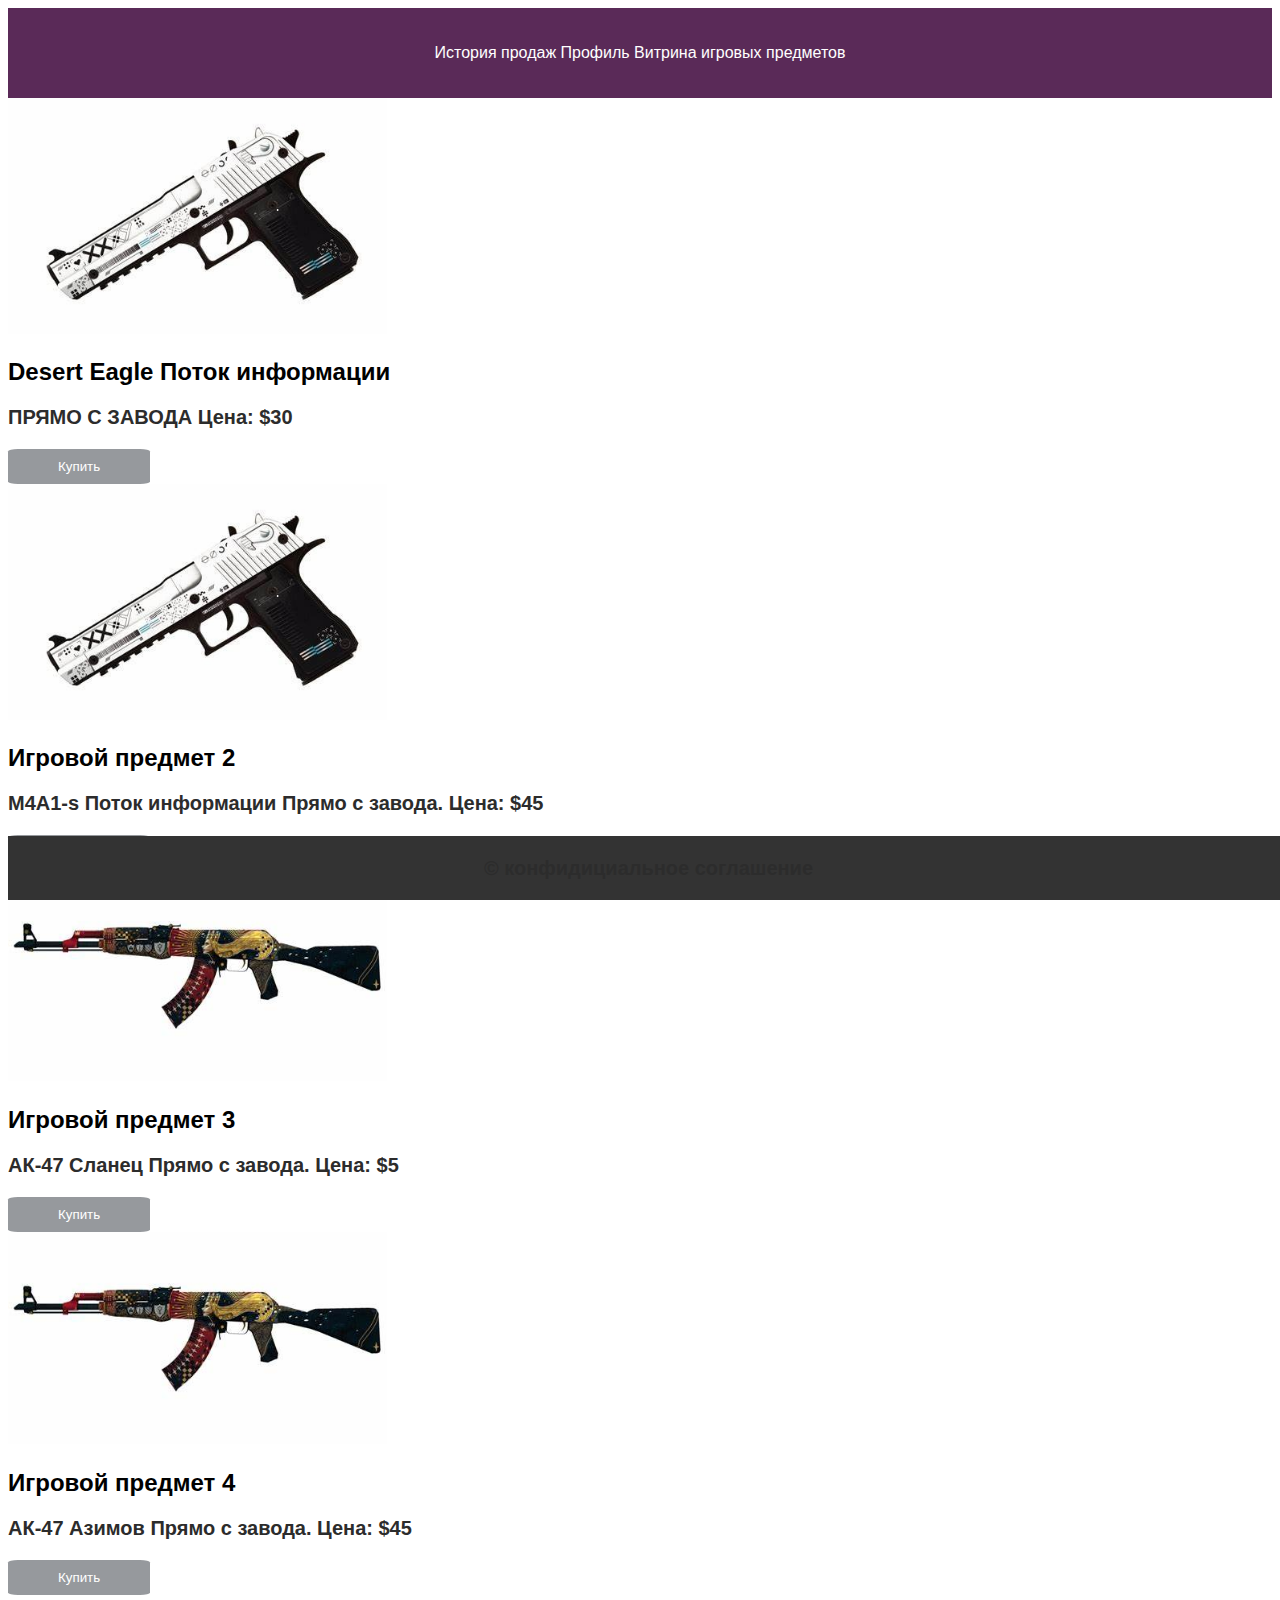
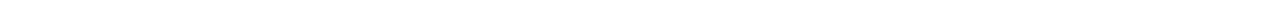
<file: HTML/index.html>
<!DOCTYPE html>
<html lang="ru">
<head>
    <meta charset="UTF-8">
    <meta name="viewport" content="width=device-width, initial-scale=1.0">
    <title>Витрина игровых предметов</title>
    <link rel="stylesheet" href="style.css">
</head>
<body>
    <header>
        <nav>
            <ul>
                <a href="history.html">История продаж</a>
                <a href="inventory.html">Профиль</a>
               <a href="vitrina.html">Витрина игровых предметов</a>
            </ul>
        </nav>
    </header>

    <main>
        <section class="product">
            <img src="res1.jpg" alt="Игровой предмет 1">
            <h2>Desert Eagle Поток информации</h2>
            <p> ПРЯМО С ЗАВОДА Цена: $30</p>
            <button>Купить</button>
        </section>

        <section class="product">
            <img src="res1.jpg" alt="Игровой предмет 2">
            <h2>Игровой предмет 2</h2>
            <p>M4A1-s Поток информации Прямо с завода. Цена: $45</p>
            <button>Купить</button>
        </section>
    </main>
    
            <section class="product">
            <img src="res4.jpg" alt="Игровой предмет 3">
            <h2>Игровой предмет 3</h2>
            <p>АК-47 Сланец Прямо с завода. Цена: $5</p>
            <button>Купить</button>
        </section>
    <main>
    
            <section class="product">
            <img src="res4.jpg" alt="Игровой предмет 4">
            <h2>Игровой предмет 4</h2>
            <p>АК-47 Азимов Прямо с завода. Цена: $45</p>
            <button>Купить</button>
        </section>
    </main>

    <footer>
        <p>&copy; конфидициальное соглашение</p>
    </footer>
</body>
</html>
</file>
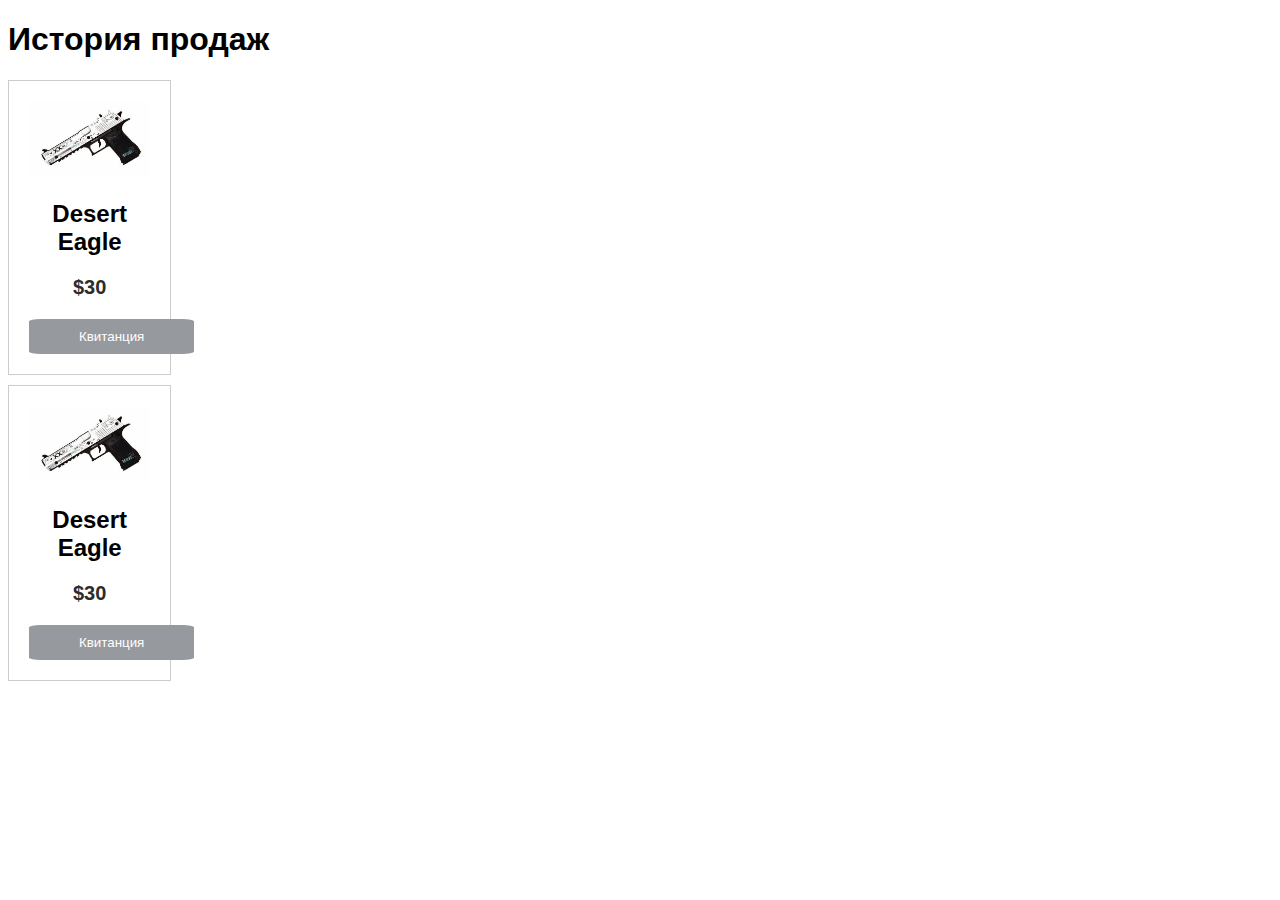
<file: HTML/history.html>
<!DOCTYPE html>
<html lang="ru">
<head>
    <meta charset="UTF-8">
    <meta name="viewport" content="width=device-width, initial-scale=1.0">
    <title>Витрина игровых предметов</title>
    <link rel="stylesheet" href="style.css">
</head>
<body>
    <h1>История продаж</h1>

    <ul class="item-list">
        <li class="item">
            <img src="res1.jpg" alt="Desert Eagle">
            <h2>Desert Eagle</h2>
            <p class="price">$30</p>
            <button>Квитанция</button>
        </li>

        <li class="item">
            <img src="res1.jpg" alt="Desert Eagle">
            <h2>Desert Eagle</h2>
            <p class="price">$30</p>
            <button>Квитанция</button>
        </li>
    </ul>
</body>
</html>
</file>
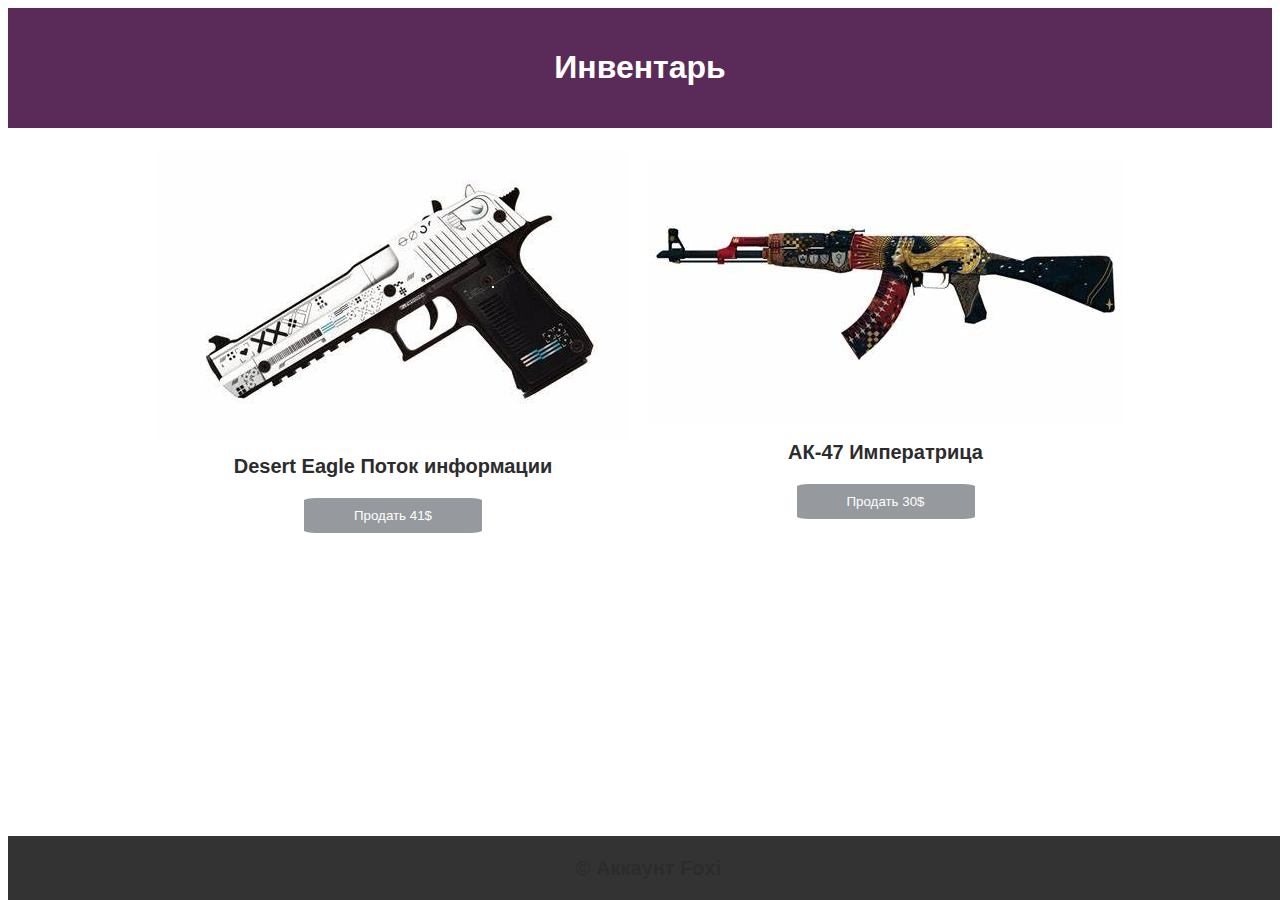
<file: HTML/inventory.html>
<!DOCTYPE html>
<html lang="ru">
<head>
    <meta charset="UTF-8">
    <meta name="viewport" content="width=device-width, initial-scale=1.0">
    <title>Галерея изображений</title>
    <link rel="stylesheet" href="style.css">
</head>
<body>
    <header>
        <h1>Инвентарь</h1>
    </header>

    <div class="image-container">
        <div class="image">
            <img src="res1.jpg" alt="Изображение 1">
            <p>Desert Eagle Поток информации</p>
            <button>Продать 41$</button>
        </div>

        <div class="image">
            <img src="res4.jpg" alt="Изображение 2">
            <p>АК-47 Императрица</p>
            <button>Продать 30$</button>
        </div>

    </div>

    <footer>
        <p>&copy; Аккаунт Foxi</p>
    </footer>
</body>
</html>
</file>
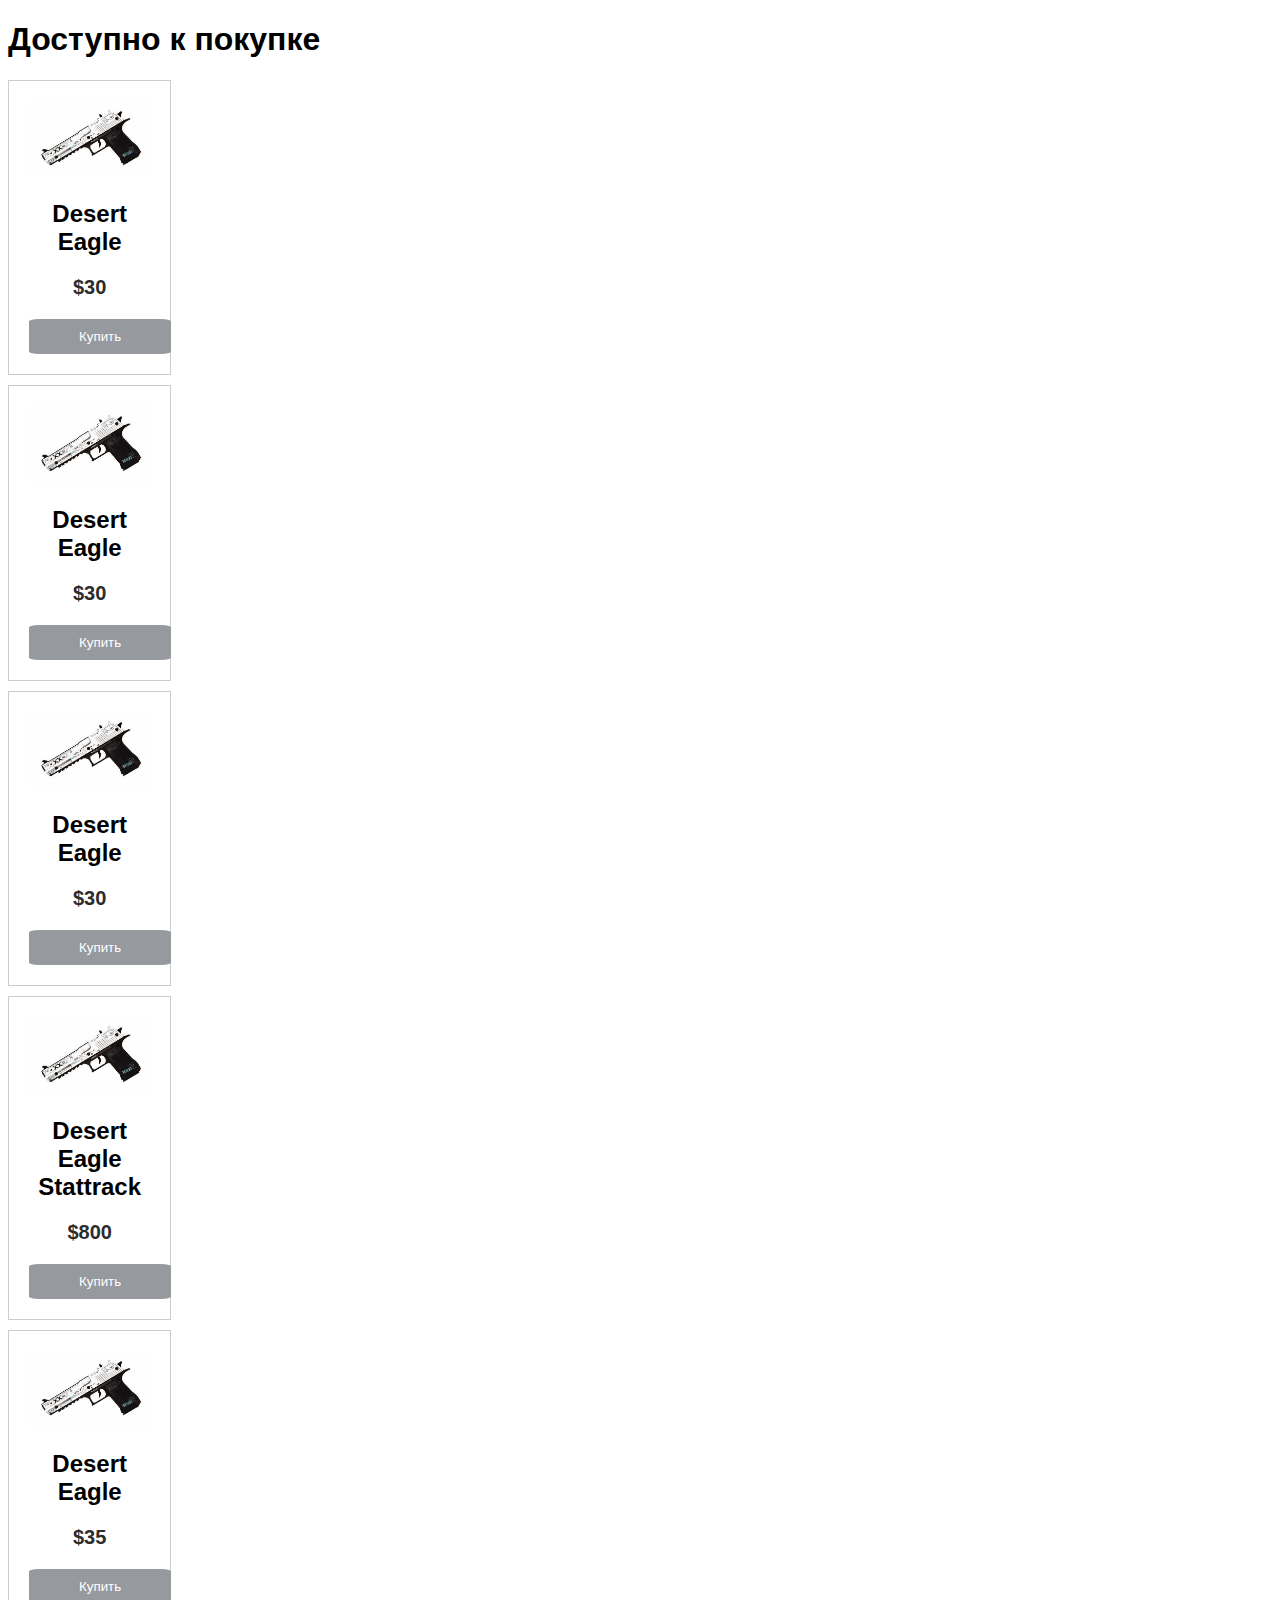
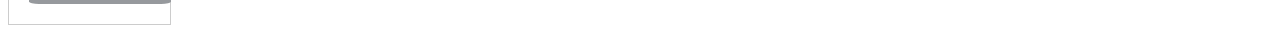
<file: HTML/vitrina.html>
<!DOCTYPE html>
<html lang="ru">
<head>
    <meta charset="UTF-8">
    <meta name="viewport" content="width=device-width, initial-scale=1.0">
    <title>Витрина игровых предметов</title>
    <link rel="stylesheet" href="style.css">
</head>
<body>
    <h1>Доступно к покупке</h1>

    <ul class="item-list">
        <li class="item">
            <img src="res1.jpg" alt="Desert Eagle">
            <h2>Desert Eagle</h2>
            <p class="price">$30</p>
            <button>Купить</button>
        </li>

        <li class="item">
            <img src="res1.jpg" alt="Desert Eagle">
            <h2>Desert Eagle</h2>
            <p class="price">$30</p>
            <button>Купить</button>
        </li>
        
         <li class="item">
            <img src="res1.jpg" alt="Desert Eagle">
            <h2>Desert Eagle</h2>
            <p class="price">$30</p>
            <button>Купить</button>
        </li>
        
         <li class="item">
            <img src="res1.jpg" alt="Desert Eagle">
            <h2>Desert Eagle Stattrack</h2>
            <p class="price">$800</p>
            <button>Купить</button>
        </li>
        
         <li class="item">
            <img src="res1.jpg" alt="Desert Eagle">
            <h2>Desert Eagle</h2>
            <p class="price">$35</p>
            <button>Купить</button>
        </li>
    </ul>
</body>
</html>
</file>
<file: HTML/style.css>
header {
    background-color: #5a2a58;
    color: #ffffff;
    text-align: center;
    padding: 20px 0;
}

header ul {
    list-style-type: none;
    padding: 0;
}

header ul li {
    display: inline;
    margin-right: 20px;
}

header a {
    text-decoration: none;
    color: #ffffff;
    font-family: Arial, sans-serif;
}

}

.product {
    margin: 100px;
    padding: 10px;
    border: 1px solid #ccc;
    text-align: right;
}

.product img {
    max-width: 30%;
    height: auto;
}

button {
    background-color: #96999d;
    color: #fff;
    border: none;
    padding: 10px 50px;
    cursor: pointer;
    border-radius:7%;
}

button:hover {
    background-color: #31a562;
}

footer {
    background-color: #333;
    color: #ff0000;
    text-align: center;
     position: absolute;
    bottom: 0;
    width: 100%;
    padding: 0.5px ;
}
body {
    font-family: Pixelify Sans, sans-serif;
}
p {
    font-size: 20px;
    font-weight: bold;
    font-style: normal;
    color: #2c2c2c;
}

/* Стили для витрины предметов */
.item-list {
    list-style-type: none;
    padding: 0;
    display: flex;
    flex-wrap: wrap;
    justify-content: space-between;
}

.item {
    width: calc(10% - 5px); /* Чтобы уместить 3 предмета в строку */
    margin-right: 1000px;
    margin-bottom: 10px;
    padding: 20px;
    border: 1px solid #ccc;
    text-align: center;
}

.item img {
    max-width: 100%;
    height: auto;
}

.price {
    font-weight: bold;
}
/* Стили для заднего фона страницы */
body {
    background-color: "#ffffff"
    background-size: cover;
    background-repeat: no-repeat;
    background-attachment: fixed;
}

/* Стили для контейнера изображений */
.image-container {
    display: flex;
    flex-wrap: wrap;
    justify-content: center;
    align-items: center;
    gap: 20px; /* Расстояние между изображениями */
    padding: 20px;
}

/* Стили для отдельного изображения и названия */
.image {
    text-align: center;
}

.image img {
    max-width: 100%;
    height: auto;
}

.image p {
    font-weight: bold;
    margin-top: 10px; /* Расстояние между изображением и названием */
}
</file>
